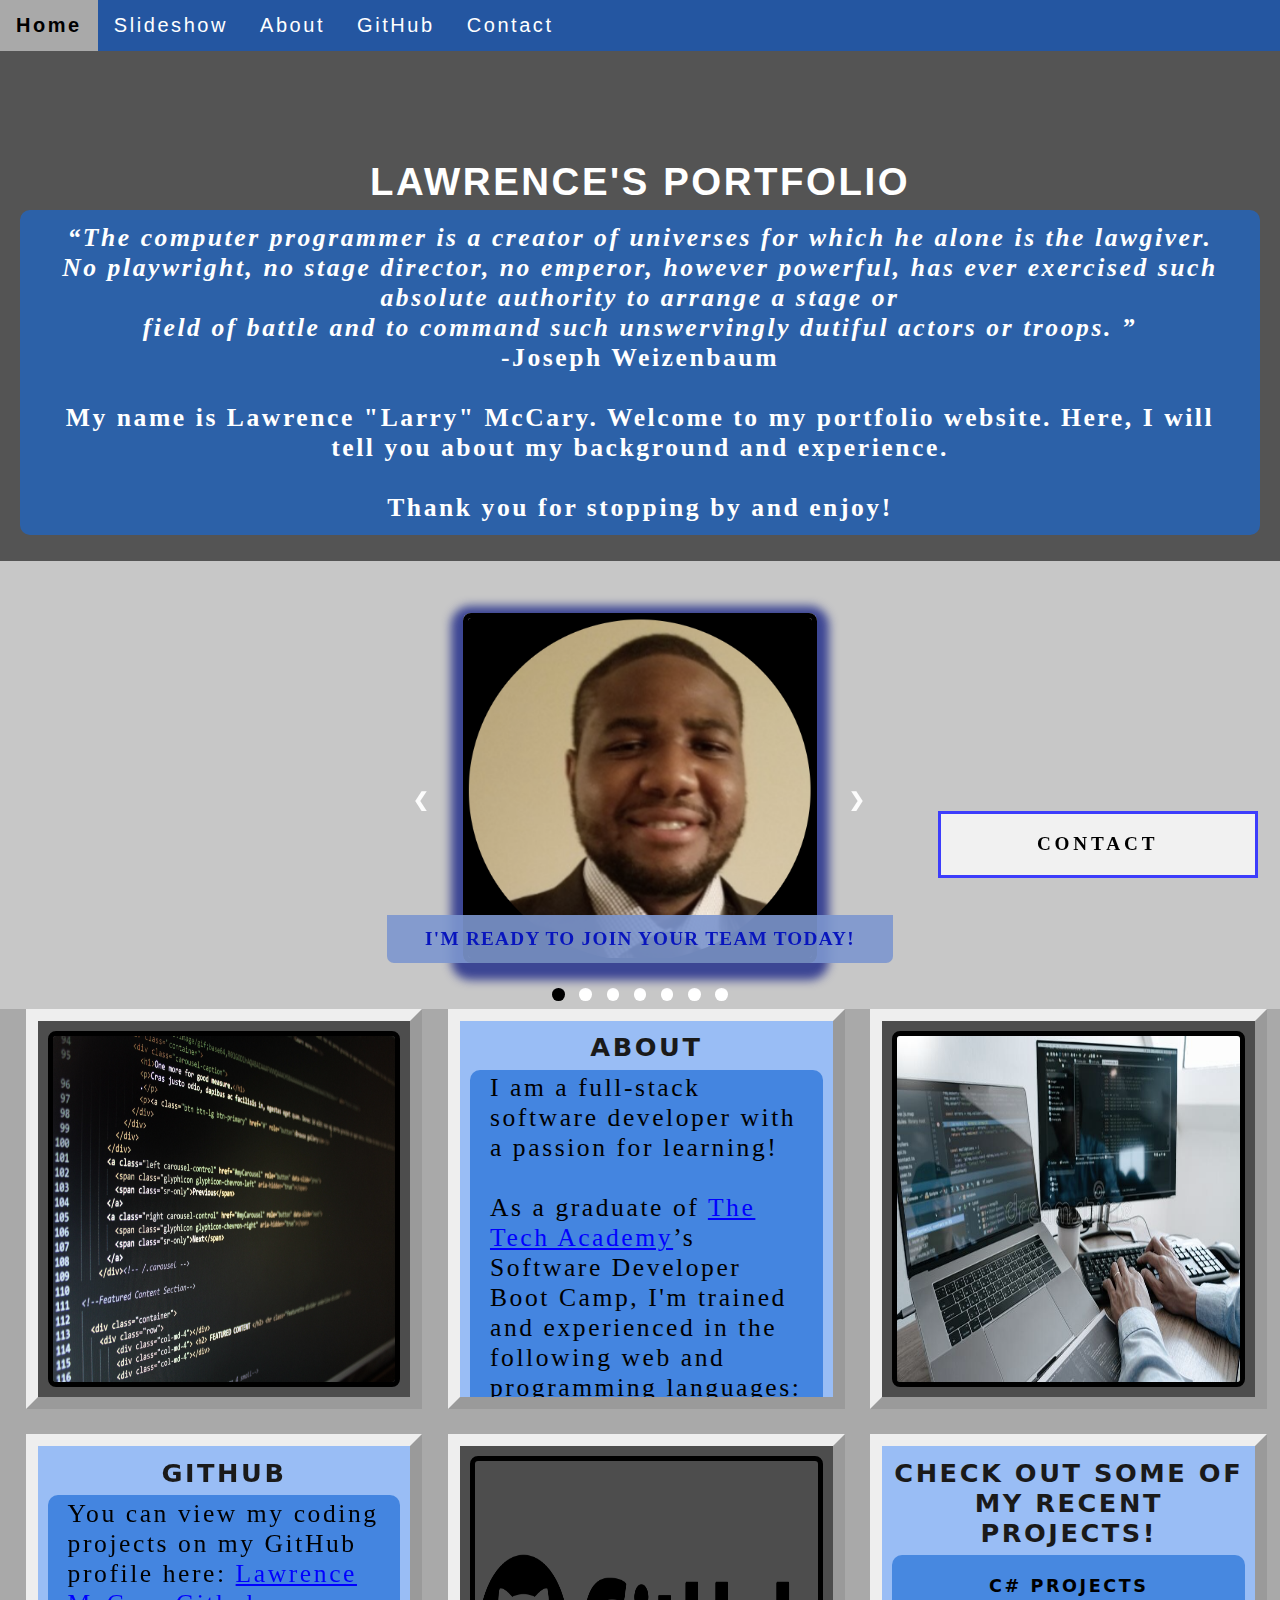
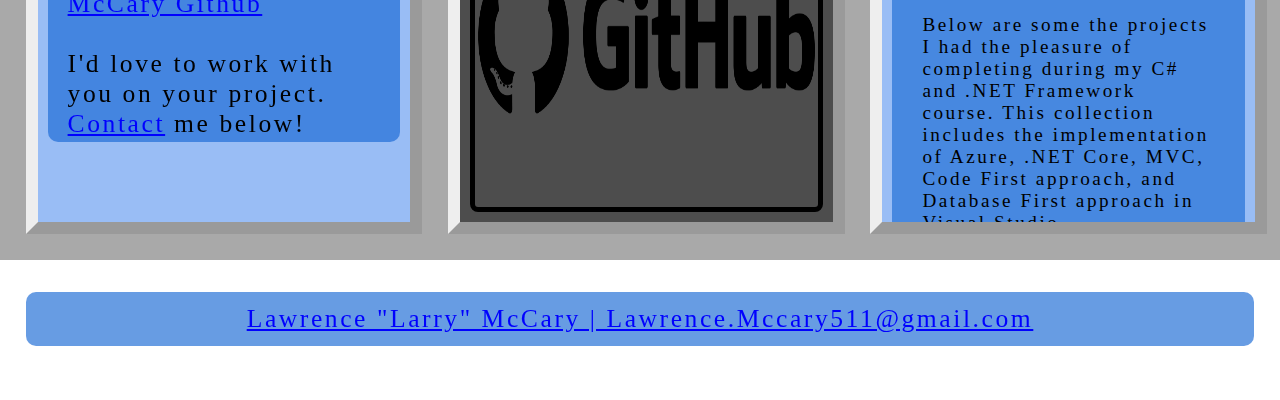
<file: index.html>
<!DOCTYPE html>
<html>
    <!--Head-->
    <head>
        <meta charset="UTF-8">
        <meta name="viewport" content="width=device-width" />
        <title>Lawrence  McCary</title>
        <link rel="shortcut icon" type="img/jpg" href="images/coding_icon.png">
        <link rel="stylesheet" type="text/css" href="css/PortfolioStylesheet.css">
    </head>

    <!--Body-->
    <body class="Background">
        
        <!--Navbar-->
        <div class="Navbar">
            <a class="active" href="#Home">Home</a>
            <a href="#Slideshow">Slideshow</a>
            <a href="#About">About</a>
            <a href="#GitHub">GitHub</a>
            <a onclick="openForm()" ondblclick="closeForm()" class="contact" >Contact</a>
        </div>

        <!--Breaks inserted to add space between navbar and the first heading-->
        <br>
        <br>

        <!--Background video-->
        <div id="Home">
            <video autoplay muted loop id="Typing_Video">
                <source src="images/video/data.mp4" type="video/mp4">
                <!--Display message if video fails to run-->
                Your browser does not support HTML5 video.
            </video>
        </div>

        <!--Video text-->
        <div class="Video_Text">
            <h1 class="white-text">Lawrence's Portfolio</h1>
            <strong>
                <p class="center">
                    <q>The computer programmer is a creator of universes for which he alone is the lawgiver.
                        <br>No playwright, no stage director, no emperor, however powerful, has ever exercised such absolute authority to arrange a stage or
                        <br>field of battle and to command such unswervingly dutiful actors or troops.
                    </q>
                    <br> -Joseph Weizenbaum
                    <br>
                    <br> My name is Lawrence "Larry" McCary. Welcome to my portfolio website. Here, I will tell you about my background and experience.
                    <br>
                    <br> Thank you for stopping by and enjoy! 
                </p>
            </strong>
        </div>
        
        <!-- Slideshow section -->
        <div id="Slideshow">
            <div id="Slideshow_Background"> 
                <div id="Slideshow_Container">
                    <!-- Slide 0 of 6 -->
                    <div class="mySlides fade">
                        <img class="Slideshow_Images" src="images/Square Personal Photo.png" alt="Picture of yourself">
                        <div class="text">I'M READY TO JOIN YOUR TEAM TODAY!</div>
                    </div>
                    <!-- Slide 1 of 6 -->
                    <div class="mySlides fade">
                        <img class="Slideshow_Images" src="images/HTML_CSS_and_JavaScript.png" alt="HTML, CSS, and JS logos"> 
                        <div class="text">I am a full-stack software developer trained in:<br>HTML, CSS, JavaScript...</div>
                    </div>
                    <!-- Slide 2 of 6 -->
                    <div class="mySlides fade">
                        <img class="Slideshow_Images" src="images/Python.png" alt="Python logo">
                        <div class="text">I am practiced using the popular programming language Python</div>
                    </div>
                    <!-- Slide 3 of 6 -->
                    <div class="mySlides fade">
                        <img class="Slideshow_Images" src="images/Dot_Net.jpg" alt=".NET logo">
                        <div class="text">I'm also well suited using the .NET Framework and C#</div>
                    </div>
                    <!-- Slide 4 of 6 -->
                    <div class="mySlides fade">
                        <img class="Slideshow_Images" src="images/C_Sharp.jpg" alt="C# logo">
                        <div class="text">I've completed fully develeped applications using the .NET Framework and C#</div>
                    </div>
                    <!-- Slide 5 of 6 -->
                    <div class="mySlides fade">
                        <img class="Slideshow_Images" src="images/SQL_and_Database.jpg" alt="SQL logo"> 
                        <div class="text">I'm a Full-Stack Dev primed for back end development, incorporating databases and SQL as well.</div>
                    </div>
                    <!-- Slide 6 of 6 -->
                    <div class="mySlides fade">
                        <img class="Slideshow_Images" src="images/Square Custom Picture.png" alt="Replace with a picture of your choosing"> 
                        <div class="text"><a class="white-text contact" onclick="openForm()">Contact me today!</a></div> 
                    </div>
                    <!-- Previous and next buttons -->
                    <a class="Previous" onclick="plusSlides(-1)">&#10094;</a>
                    <a class="Next" onclick="plusSlides(1)">&#10095;</a>
                </div>
                <br> <!-- Adds a space between the slideshow images and the dots -->

                <!-- Slideshow dots (these are another way for users to navigate through the slideshow) -->
                <div style="text-align: center">
                    
                    <span class="dot" onclick="currentSlide(1)"></span>
                    <span class="dot" onclick="currentSlide(2)"></span>
                    <span class="dot" onclick="currentSlide(3)"></span> 
                    <span class="dot" onclick="currentSlide(4)"></span> 
                    <span class="dot" onclick="currentSlide(5)"></span> 
                    <span class="dot" onclick="currentSlide(6)"></span>
                    <span class="dot" onclick="currentSlide(7)"></span> 
                </div>
            </div>
        </div>



        <!--About section-->
        <div class="Row" id="About">
            <!--Left column-->
            <div class="Column_2">
                <img src="images/code.jpg" alt="images/coding_icon.png">
            </div>
            <!--Center column-->
            <div class="Column_1">
                <h2>About</h2>
                <p>
                    I am a full-stack software developer with a passion for learning! 
                    <br>
                    <br>As a graduate of <a href="https://www.learncodinganywhere.com" target="_blank">The Tech Academy</a>’s Software Developer Boot Camp, I'm trained and experienced in the following web and programming languages: HTML, CSS, JavaScript, SQL, C#, Python and more. 
                    <br>                
                </p>
            </div>
            <!--Right column-->
            <div class="Column_2">
                <img src="images/programmer-programming.jpg" alt="images/coding_icon.png">
            </div>
        </div>

        <!--GitHub section-->
        <div class="Row" id="GitHub">
            <!--Left column-->
            <div class="Column_1">
                <h2>GitHub</h2>
                <p>
                    You can view my coding projects on my GitHub profile here:
                    
                    <a href="https://github.com/lmccary11" target="_blank">Lawrence McCary Github</a>
                    <br>
                    <br>I'd love to work with you on your project. <a href="#Contact">Contact</a> me below!
                    <br>
                </p>
            </div>
            <!--Center column-->
            <div class="Column_2">
                <a href="https://github.com/lmccary11" target="_blank"><img src="images/GitHub.png" alt="GitHub Logo"></a>
            </div>
            <div class="Column_1">
                <h2>Check out some of my recent projects!</h2>
                <ul class="ulist">
                    <h3>C# Projects</h3>
                    Below are some the projects I had the pleasure of completing during my C# and .NET Framework course. This collection includes the implementation of Azure, .NET Core, MVC, Code First approach, and Database First approach in Visual Studio.
                    <br>
                    <br>
                    <li>
                        <a href="https://github.com/lmccary11/Basic_C-_Programs/tree/master/CarInsurance" target="_blank">CAR INSURANCE</a>
                        <br>This MVC web application prompts and receives user input in order to generate a quote based on each individual user's risk profile. The input information and quotes are stored in a database for reference or changes.
                    </li>
                    <br>
                    <li>
                        <a href="https://github.com/lmccary11/Basic_C-_Programs/tree/master/DailyReport" target="_blank">DAILY REPORT</a>
                        <br>This Console Applictaion uses write and read console methods to ask for user input in order to track a student's development and understanding. The user also determines the end destination of files through the interface.
                    </li>
                    <br>
                    <li>
                        <a href="https://github.com/lmccary11/Basic_C-_Programs/tree/master/WhileDoWhileStatements" target="_blank">WhileDoWhileStatements</a>
                        <br>This app uses 'while' and 'do-while' to return whether a theme park is open based on day of the week and what rides a user will be able to ride based on age.
                    </li>
                    <br>
                </ul>
                <ul class="ulist">
                    <h3>Python Projects</h3>
                    Below are some the projects I had the pleasure of completing during my PYTHON course. This collection includes the implementation of sqlite3, tkinter, PyCharm, Django, anf the Windows OS.
                    <br>
                    <br>
                    <li>
                        <a href="https://github.com/lmccary11/Python-Projects/blob/main/Phonebook_main.py" target="_blank">PHONEBOOK</a>
                        <br>This project utilizes a database to save and manage a collection of contacts. Using tkinter, the project allows the user to add, update and delete contact information through a basic entry window.
                    </li>
                    <br>
                    <li>
                        <a href="https://github.com/lmccary11/Python-Projects/blob/main/file_transfer_main.py" target="_blank">FILE TRANSFER</a>
                        <br>This project allows for users to move files between folders based on preset parameters. The application uses tkinter as the User Interface and checks for files recently added or modified in the last 24 hours in the folder of the user's choosing. The user also determines the end destination of files through the interface.
                    </li>
                    <br>
                    <li>
                        <a href="https://github.com/lmccary11/Python-Projects/tree/main/Django_Checkbook" target="_blank">CHECKBOOK</a>
                        <br>This project uses DJjango and PyCharm to create a checkbook web application. Through the site the user can create new accounts, get the balance of the accounts, record transactions on a fluid and pleasing website. Also heavily utilized during this project was the command prompt and the use of virtual environments.
                    </li>
                    <br>
                </ul>
                <ul class="ulist">
                    <h3>Javascript Projects</h3>
                    <li>
                        <a href="https://github.com/lmccary11/JavaScript-Projects/tree/main/Pizza_Project" target="_blank">Pizza Menu</a>
                        <br>This project creates a functioning pizza menu that outputs price based on the selection of size and toppings.
                    </li>
                    <br>
                    <li>
                        <a href="https://github.com/lmccary11/JavaScript-Projects/tree/main/TicTacToe" target="_blank">Tic-Tac-Toe</a>
                        <br>This project allows a user to compete against the computer in a game of tic-tac-toe. It is turn based and signals when either the computer or user wins or the participants draw.
                    </li>
                    <br>
                    <li>
                        <a href="https://github.com/lmccary11/JavaScript-Projects/blob/main/calculator.html" target="_blank">Calculator</a>
                        <br>This project produces a funtioning four-function calculator.
                    </li>
                    <br>
                </ul>
                <ul class="ulist">
                    <h3>HTML and CSS Project</h3>
                    <li>
                        <a href="https://github.com/lmccary11/HTML-and-CSS-Projects/tree/main/Basic_HTML_and_CSS/project/bootstrap4_project" target="_blank">Pizza Menu</a>
                        <br>Click the link to find a project that creates a web page for a movie theater. This one uses HTML, CSS, and Bootstrap 4.
                    </li>
                    <br>
                </ul>
            </div>
            <!--Right column-->
            <!--<div class="Column_1">
                <h2>Other Skills and Tools</h2>
                    <ul class="ulist">
                        <h3>Hard Skills, Proficiecies and Fluencies</h3>
                        <li>Version Control</li>
                        <li>AdventureWorks</li>
                        <li>HTTP</li>
                        <li>R Programming Language</li>
                        <li>Matlab</li>
                        <li>FTP</li>
                        <li>Bootstrap</li>
                        <li>JQuery</li>
                        <li>XML</li>
                        <li>AJAX</li>
                        <li>Bootstrap</li>
                        <li>Django</li>
                        <li>Windows OS</li>
                        <li>Git/Git Bash/Github</li>
                        <li>Filezilla</li>
                        <li>Bootstrap</li>
                    </ul>
                    <ul class="ulist">
                        <h3>Soft Skills</h3>
                        <li>Communication</li>
                        <li>Project Management/Organization</li>
                        <li>Self-Starting</li>
                        <li>Persistant, Resiliant, Consistent, Fervent</li>
                    </ul>
            </div>-->
        </div>

        <!-- Contact form -->
        <div id="Contact">
            <button onclick="openForm()" class="Pop_Up_Button">CONTACT</button>
            <div class="form-popup" id="myForm">
                 <form action="https://formspree.io/info@learncodinganywhere.com" method="POST" class="form-container"> <!-- Here we are using a free online service from https://formspree.io/ to send our contact form to an email address of our choosing - note: it will not run unless live on the internet, you have to push it to your online website first -->
                     <h1>Contact</h1>
                     <label for="name"><b>Name</b></label>
                       <input type="text" placeholder="Type your name here" name="name" required>
                     <label for="phone"><b>Phone</b></label>
                       <input type="text" placeholder="Type your phone number here" name="phone">
                     <label for="email"><b>Email</b></label>		
                       <input type="text" placeholder="Type your email address here" name="email" required>
                     <label for="message"><b>Message</b></label>
                       <input type="text" placeholder="Type your message here" name="message">
          
                     <button type="submit" class="btn">SUBMIT</button>
                     <button type="button" class="btn cancel" onclick="closeForm()">CLOSE</button>
                 </form>
            </div>
         </div>

        <!--Footer section-->
        <footer>
                <p class="center"> <a onclick="openForm()" ondblclick="closeForm()" class="contact" >Lawrence "Larry" McCary  |  Lawrence.Mccary511@gmail.com</a></p>
                <br>
        </footer>
        <script src="js/portfolio.js"></script>
    </body>
</html>
</file>
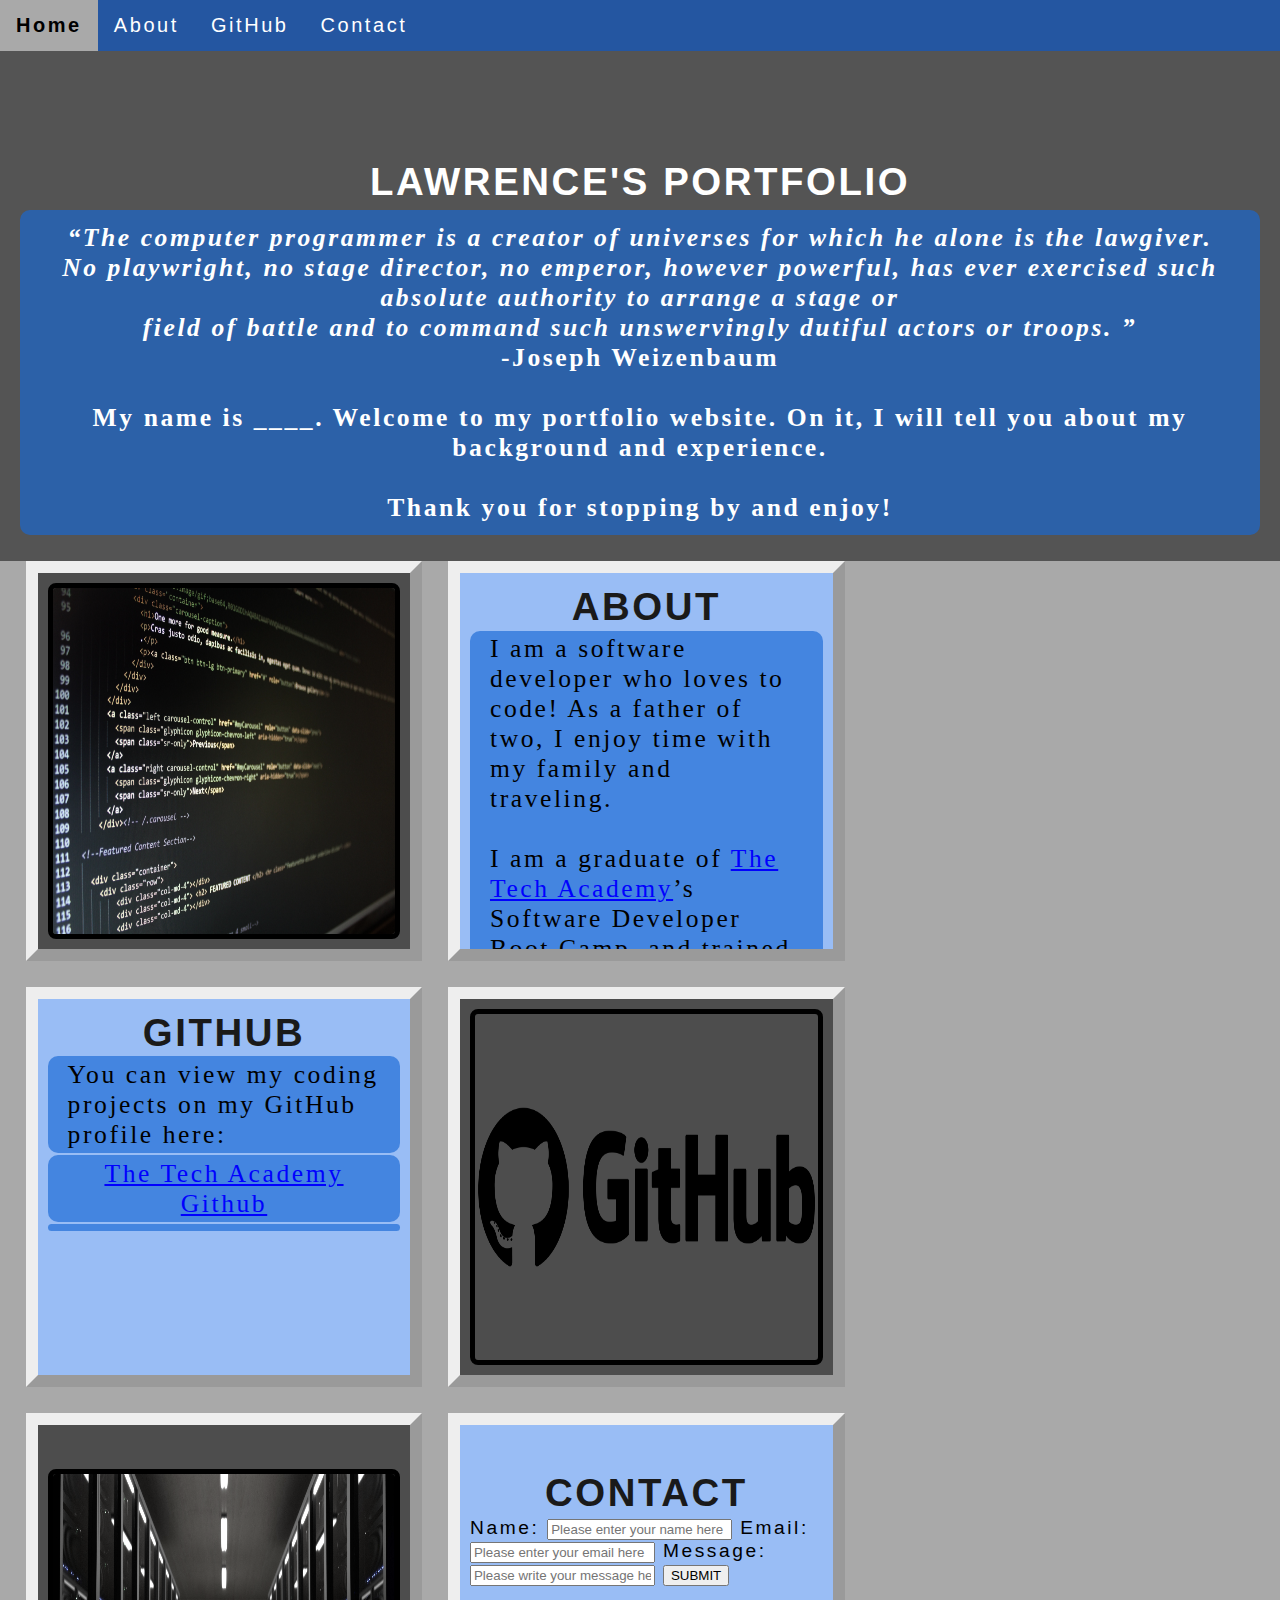
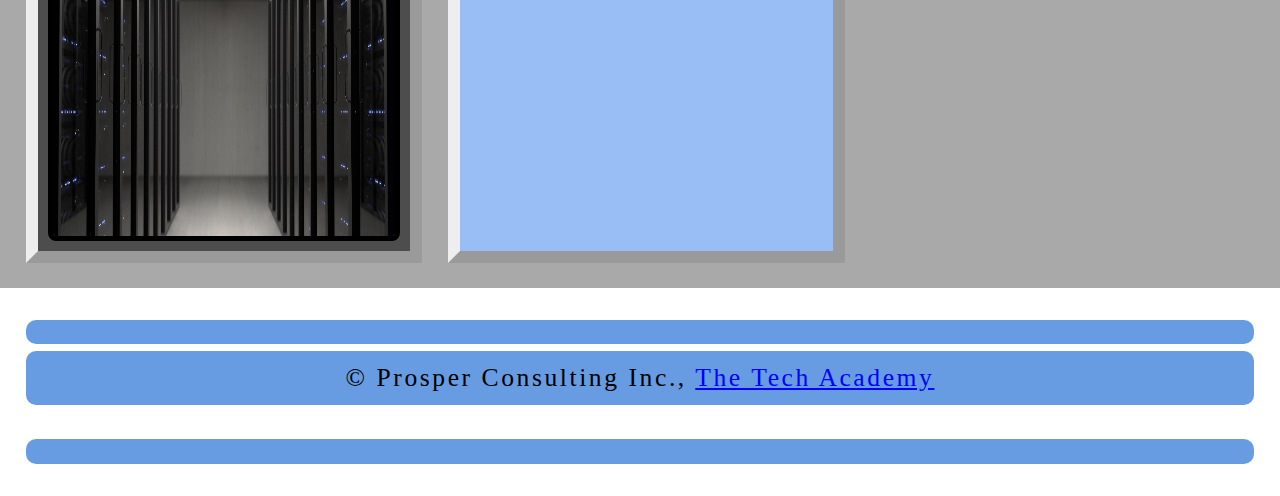
<file: Portfolio.html>
<!DOCTYPE html>
<html>
    <!--Head-->
    <head>
        <meta charset="UTF-8">
        <meta name="viewport" content="width=device-width" />
        <title>Lawrence McCary</title>
        <link rel="stylesheet" type="text/css" href="css/PortfolioStylesheet.css">
    </head>

    <!--Body-->
    <body class="Background">
        
        <!--Navbar-->
        <div class="Navbar">
            <a class="active" href="#Home">Home</a>
            <a href="#About">About</a>
            <a href="#GitHub">GitHub</a>
            <a href="#Contact">Contact</a>
        </div>

        <!--Breaks inserted to add space between navbar and the first heading-->
        <br>
        <br>

        <!--Background video-->
        <div id="Home">
            <video autoplay muted loop id="Typing_Video">
                <source src="images/video/data.mp4" type="video/mp4">
                <!--Display message if video fails to run-->
                Your browser does not support HTML5 video.
            </video>
        </div>

        <!--Video text-->
        <div class="Video_Text">
            <h1 class="white-text">Lawrence's Portfolio</h1>
            <strong>
                <p class="center">
                    <q>The computer programmer is a creator of universes for which he alone is the lawgiver.
                        <br>No playwright, no stage director, no emperor, however powerful, has ever exercised such absolute authority to arrange a stage or
                        <br>field of battle and to command such unswervingly dutiful actors or troops.
                    </q>
                    <br> -Joseph Weizenbaum
                    <br>
                    <br> My name is ____. Welcome to my portfolio website. On it, I will tell you about my background and experience.
                    <br>
                    <br> Thank you for stopping by and enjoy! 
                </p>
            </strong>
        </div>

        <!--About section-->
        <div class="Row" id="About">
            <!--Left column-->
            <div class="Column_2">
                <img src="images/code.jpg" alt="Replace with your own image and description">
            </div>
            <!--Right column-->
            <div class="Column_1">
                <h1>About</h1>
                <p>
                    I am a software developer who loves to code! As a father of two, I enjoy time with my family and traveling. 
                    <br>
                    <br>I am a graduate of <a href="https://www.learncodinganywhere.com" target="_blank">The Tech Academy</a>’s Software Developer Boot Camp, and trained and experienced in the following web and programming languages: HTML, CSS, JavaScript, SQL, C# and more. 
                    <br>
                    <br>I am a full-stack developer and would love to work with you on your project. <a href="#Contact">Contact</a> me below!
                </p>
            </div>
        </div>

        <!--GitHub section-->
        <div class="Row" id="GitHub">
            <!--Left column-->
            <div class="Column_1">
                <h1>GitHub</h1>
                <p>
                    You can view my coding projects on my GitHub profile here:
                    <br>
                    <p class="center"><a href="https://github.com/the-tech-academy" target="_blank">The Tech Academy Github</a></p>
                </p>
            </div>
            <!--Right column-->
            <div class="Column_2">
                <a href="https://github.com/the-tech-academy" target="_blank"><img src="images/GitHub.png" alt="GitHub Logo"></a>
            </div>
        </div>

        <!--Contact section-->
        <div class="Row" id="Contact">
            <!--Contact image, left column-->
            <div class="Column_2 Column_tall">
                <img src="images/servers.jpg" alt="Contact_Image">
            </div>
            <!--Contact form, right column-->
            <div class="Column_1 Column_tall">
                <h1>Contact</h1>
                <!--This specifies where and how to send the form data; we are leaving it blank-->
                <form action="" method="POST"> <!-- Here we are utilizing a 3rd party service to submit the contact form data, insert your formspree endpoint in the action attribute -->
                    <label>Name:</label>
                        <input type="text" placeholder="Please enter your name here">
                    <label>Email:</label>
                        <input type="text" id="Email" name="Email" placeholder="Please enter your email here">
                    <label>Message:</label>
                        <input type="text" id="Message" name="Message" placeholder="Please write your message here">
                        <input type="submit" value="SUBMIT">
                </form>
            </div>
        </div>

        <!--Footer section-->
        <footer>
            <p>
                <p class="center">&copy Prosper Consulting Inc., <a href="https://www.learncodinganywhere.com/" target="_blank">The Tech Academy</a></p>
                <br>
            </p>
        </footer>
    </body>
</html>
</file>
<file: css/PortfolioStylesheet.css>
/***** GENERAL STYLING *****/

html {
    scroll-behavior: smooth;
}

/* Body */
body {
    margin:  0% ; /* This ensures our site displays all the way to the edge of the browser screen */
    opacity: 1; /* This and transition affect the page loading fade in effect */
    transition: 2s opacity; /* This causes a 3 second fade in */
    letter-spacing: .2vw; /* vw is a relative measurement, 1vw is equal to 1% of the viewport width */
    font-family:Verdana, Geneva, Tahoma, sans-serif;
    font-size: 1.5vw; 
    overflow-x: hidden; /* This prevents the horizontal scroll bar from appearing when the quote is hovered over */
    user-select: none;
    background-color: darkgray;
}

body.fade-out {
    opacity: .1; /* This sets the level of opacity at the start of page load */
}

/* Heading 1 elements */
h1 {
    text-transform: uppercase; /* Capitalizing all h1 headings */
    font-family: Verdana, Geneva, Tahoma, sans-serif; /* Sets the font family of all h1 headings */
    text-align: center; /* Centering all h1 elements */
    margin-top: .5%; /* Adds a small margin above h1 elements */
    margin-bottom: .5%; /* Adds a small margin above h1 elements */
    text-size-adjust:unset;
    color: #1a1a1a; 
    
}

h2 {
    text-transform: uppercase; /* Capitalizing all h1 headings */
    font-family: system-ui;
    text-align: center; /* Centering all h1 elements */
    margin-top: .5%; /* Adds a small margin above h1 elements */
    margin-bottom: 2%; /* Adds a small margin above h1 elements */
    text-size-adjust:unset;
    color: #1a1a1a; 
    font-size: 1.6rem;
}

h3 {
    text-transform: uppercase; /* Capitalizing all h1 headings */
    font-family: system-ui;
    text-align: center; /* Centering all h1 elements */
    text-size-adjust:unset;
    color: #000000; 
    font-size: 1.1rem;
    font-weight: bolder;
}

/* Heading 1 element hover effect */
h1:hover {
    filter: grayscale(5%); /* Adds a slightly gray filter to the h1 headings when hovered over */
    transform: scale(1.05); /* When the h1 elements are hovered over they increase in size by 1.1 */
    transition: transform 2.5s; /* This causes the transformation to last 1 second */
}

h2:hover {
    filter: grayscale(5%); /* Adds a slightly gray filter to the h1 headings when hovered over */
    transform: scale(1.05); /* When the h1 elements are hovered over they increase in size by 1.1 */
    transition: transform 1.5s; /* This causes the transformation to last 1 second */
}

/* Styling for portfolio title text */
.white-text {
    padding-top: 10vh;
    color: #fff; /* This is used to change the color of the portfolio title text */
}

/* Paragraph elements */
p {
    font-family:Georgia, 'Times New Roman', Times, serif;
    text-align: start;
    font-size: 1.1rem;
    padding-left: 20px; /* Adds padding to the left of the paragraph element */
    padding-right: 20px; /* Adds padding to the right of the paragraph element */
    background-color: #1869d4a8;
    border-radius: 10px 10px 10px 10px;
    margin-top: .5%; /* Adds a small margin above h1 elements */
    margin-bottom: .5%; /* Adds a small margin above h1 elements */
    padding-top: 1%;
    padding-bottom: 1%;

}

/* Paragraph element hover effect */
p:hover {
    transition: transform 1.5s; /* This makes the transform effect last 1 second */
	transform: scale(1.02); /* This makes the paragraphs increase slightly in size when hovered over */
}

ul.ulist {
    font-family:Georgia, 'Times New Roman', Times, serif;
    text-align: start;
    font-size: 1.1rem;
    padding-left: 30px; /* Adds padding to the left of the paragraph element */
    padding-right: 30px; /* Adds padding to the right of the paragraph element */
    background-color: #1869d4a2;
    border-radius: 10px 10px 10px 10px;
    margin-top: .5%; /* Adds a small margin above h1 elements */
    margin-bottom: .5%; /* Adds a small margin above h1 elements */
    padding-top: 1%;
    padding-bottom: 1%;

}


/* Center class - this applies to all elements with the class "center" */
.center {
    text-align: center; /* This center aligns the text */
}

/* Center class hover effect - This only affects the quote, github link, and footer */
.center:hover {
    transition: transform 1.5s; /* This makes the transform effect last 2 seconds */
    transform: scale(1.02); /* This makes the elements with class "center" increase in size by 1.1 when hovered over */
}

/* Anchor elements */
a {
    color: blue; /* This ensures all links are blue */
    cursor: pointer; /* This ensures all links change the mouse to a pointer when hovered over or clicked */
    text-decoration: underline;
}

/* Quotation elements */
q {
    font-style: italic; /* This makes the quote italicized */
}

/* Image elements */
img {
    filter: grayscale(30%); /* This rids our pictures of 75% of their color */
    border-radius: 8px; /* Gives all images slightly rounded corners */
    max-width: 100%; /* Ensures all images stay within the width of their container */
    height: 100%; /* Sets the height of all images */
    display: block; /* By specifying block display we can ensure our images are able to be centered */
    margin-left: auto; /* In combination with "margin-right: auto" this centers all images */
    margin-right: auto;
    border: 5px solid black;
}

/* Image element hover effects */
img:hover {
	filter: grayscale(5%);  /* Brings back most of the image's color when hovered over */
    transition: transform 1.5s; /* Transition lasts 1 second */
	transform: scale(1.005); /* Image is increased slightly when hovered over */
}



/* The @media rule is used in media queries to apply different styles for different media/types of devices */
/* On screens 576px and smaller the images will be 100px tall and centered vertically in the column */
@media screen and (max-width: 576px) {
    img {
        height: 100px;
        margin-top: 150px;
    }
}

/* Styling for footer element */
footer {
    padding: 2%; /* This gives the footer padding that is equal to 2% of the width of the element's area */
    background-color: white;
}
/***** END OF GENERAL STYLING *****/

/***** NAVBAR STYLING *****/
.Navbar {
    overflow: hidden; /* This ensures that any content that overflows beyond the boundary of our nav bar is not displayed */
    background-color: rgb(36, 86, 161); /* This colors the navbar black */
    position: fixed; /* This keeps the navbar at the top of the screen as we scroll */
    top: 0; /* This ensures no space is displayed above the navbar */
    width: 100%; /* This makes the navbar span the entire width of the page */
    z-index: 1; /* This ensures other elements don't display over the navbar */
    -webkit-animation: moveNav 5s; /* This applies the moveNav animation below for Safari 4.0 - 8.0 */
    animation: moveNav 5s; /* This applies the moveNav animation for all other browsers */
}

/* moveNav animation effect for moving the nav bar in from the left of the screen */
@keyframes moveNav {
    from {left: -100vw;} /* The navbar is starting off screen to the left */
    to {left: 0vw;} /* This moves the navbar into place on the screen */
}

/* Navbar links */
.Navbar a {
    float: left; /* This specifies that the text floats on the left on the navbar */
    display: block; /* This ensures that other text will be displayed on the same line or row, instead of a new line */
    color: white; /* This is the font color for text on our navbar */
    padding: 14px 16px; /* This adds padding around our text */
    text-decoration: none; /* This gets rid of the underlines under the text on our navbar */
    font-family: Verdana, Geneva, Tahoma, sans-serif; /* This specifies the font family for text on our navbar */
    font-size: 20px; /* This specifies the font size for text on our navbar */
    text-align: center; /* This centers the text within its container */
    position: relative; /* This sets the text relative to its normal positioning, allowing us to use the animation below */
    -webkit-animation: moveNavText 5.75s; /* Animation for Safari 4.0 - 8.0 */
    animation: moveNavText 5.75s; /* Applies the moveNavText animation for 5.75s */ 
}

/* moveNavText animation effect for moving the navbar text from above the view to the navbar */
@keyframes moveNavText {
    from {top: -100vw;} /* This sets the navbar text 100% above the viewport */
    to {top: 0vw;} /* This lowers the navbar text onto the navbar */
}

/* Screens 576px and smaller will display navbar links equally distributed */
@media screen and (max-width: 576px) {
    .Navbar a{
        width: 25%; /* This makes each link take up 1/4 of the navbar */
        font-size: 12px;
    }
}

/* Navbar hover effects */
.Navbar a:hover {
    cursor: pointer;
    transition: 0.5s ease-in;
    background-color: #f4f4f4; /* Defines the background color that will display when you hover over the link */
    color: black; /* This defines the font color that will display when navbar a elements are hovered over */
    font-weight: bold; /* This makes the text on the navbar bold when hovered over */
}

/* Navbar home button */
.Navbar a.active { /* This targets the a element on the navbar with the "active" class */
    background-color: darkgray;
}
/***** END OF NAVBAR STYLING *****/

/***** VIDEO STYLING *****/
/* Formatting for background video */
#Typing_Video {
    position: fixed; /* This fixes the video to the page */
    right: 0; /* This ensures there is no space between the edge of the video and the edge of the page */
    bottom: 0; /* This ensures no space between the bottom of the video and the bottom of the page */
    min-width: 100%; /* This ensures the video is displayed across the full width of the page */
    z-index: -1; /* This places the video behind the other elements on the page */
}

/* Screens that are 576px and smaller will not display the background video */
@media screen and (max-width: 1350px) {
    #Typing_Video {
        display: none;
    }
    
}

/* Texts over the video */
.Video_Text {
    background: rgba(0, 0, 0, 0.5); /* This provides a semi-transparent background for the text to sit over */
    color: white; /* Makes the font color white */
    width: 100%; /* Ensures the video-text container fills the width of the video */
    padding: 20px; /* This adds padding around the video-text container so that the background goes slightly beyond the text */
    position: relative; /* This sets the text relative to its normal positioning, allowing us to use the animation below */
    -webkit-animation: moveVideoText 5.75s;
    animation: moveVideoText 5.75s;
}

/* This animation effect causes the overlay video text to move up from the bottom of the page upon page load */
@keyframes moveVideoText {
    from {top: -100vw;} /* This sets the position of the video text to above the viewport */
    to {top: 0vw;} /* This moves the video text to the normal positioning on the viewport */
}
/***** END OF VIDEO STYLING *****/

/***** Slideshow Styling *****/
#Slideshow_Background {
    background: rgba(255, 255, 255, 0.35); /* This creates a slightly transparent white background that's palced over the video in the background */    
}

.mySlides{
    display: none; /* This prevents the images from being displayed, we will use JS to display these */
}

/* Slideshow section / container */
#Slideshow_Container {
    width: 39.5vw; /* Relative sizing of the container for the slidewshow set to 39.5% of the viewport width */
    height: auto; /* The height of the container is automatically adjusted based on the content it is displaying */
    padding-top: 4%; /* Adds a small padding to the top of the slideshow container */
    position: relative; /* This sets the container relative to its normal positioning */
    margin:auto; /* This will horizontally center the container on the page */
}

/* Remove the underline from the previous and next buttons on the slideshow */
#Slideshow_Container a {
    text-decoration: none;
}

/* Images contained within the slideshow */
.Slideshow_Images {
    vertical-align: middle; /* This centers the images vertically within the slideshow container */
    height: 350px; /* The height of the images is automatically adjusted based on the content, ie if your images are different sizes, they will display as different sizes */
    box-shadow: 0px 5px 10px 12px rgba(6, 23, 173, 0.747); /* Adds a shadow around the slideshow images */
    width: auto; /* The width of the images is automatically adjusted based on the content */
}

/* Next and previous buttons */
.Previous, .Next {
    cursor: pointer; /* Changes the mouse to a pointer when the buttons are selected */
    position: absolute; /* This makes the next and previous buttons positioned relative to the slideshow container */
    top: 50%; /* This moves the buttons up in the slideshow container */
    width: auto; /* The width of the buttons is automatically adjusted based on the content */
    padding: 2vw; /* Adds padding equal to 2% of the viewport width */
    color: rgb(252, 252, 252); 
    font-weight: bold;
    font-size: 1.5vw;
    border-radius: 0 3px 3px 0; /* Adds a slightly rounded border on the top and bottom right corners */
    user-select: none; /* This property makes it so that the user cannot highlight the text */
    transition: 0.6s ease; /* This specifies the details of the hover transition for these elements */
}

/* Positioning the next button on the right hand side */
.Next {
    right: 0; /* This moves the next button to the right side of the slideshow container */
    border-radius: 3px 0 0 3px; /* This changes the border radius on the next button to the top and bottom left of the button */
}

/* Hover effect on slide show buttons */
.Previous:hover, .Next:hover {
    background-color: rgba(0, 0, 0, 0.8); /* Makes the background of the arrows a transparent gray color */
    color: white; /* Makes the arrows white when hovered over */
}

/* Slideshow text */
.text {
    color: rgb(8, 21, 189); 
    padding: 1vw;
    position: absolute; /* This ensures the text is positioned within the image */
    bottom: 0; /* This property sets the text at the bottom of the image */
    width: 100%; /* The element covers the full width of the image */
    text-align: center; /* The text is center aligned within the image */
    font-family: Perpetua, Rockwell Extra Bold;
    letter-spacing: .1vw; /* This gives slight spacing between the letters */
    font-size: 16; /* Font size is relative to the size of the viewport width */
    background-color: rgba(124, 150, 206, 0.9); /* Gives a slightly transparent black background */
    font-weight: bold;
    border-radius: 0px 0px 7px 7px; /* Gives the text background rounded corners on the bottom left and right corners */
}

/* Styling of the dots under the slideshow */
.dot {
    cursor: pointer; /* The cursor changes to pointer when hovered over the dots */
    height: 1vw; /* The dots are sized relative to the viewport width */
    width: 1vw;
    margin: .25vw; /* adds additional spacing between the dots */ 
    background-color: white; /* Makes the dots white */
    border-radius: 50%; /* Makes the dots circles by rounding each corner */
    display: inline-block; /* Allows the dots to sit next to eachother rather than on a new line */
    transition: background-color 0.6s ease; /* When clicked on the dots transition to a different color when clicked or hovered over (the affect is defined below) */
    z-index: 1; /* This ensures the dots will be displayed above any other elements */
}

/* Hover effect for slideshow dots */
.active, .dot:hover {
    background-color: black; /* Sets the color of the dots when active or hovered over */
}

/* Fading animation for slideshow */
.fade {
    animation-name: fade; /* Fade animation is defined below */
    animation-duration: 1.5s; /* The animation lasts 1.5 seconds */
    -webkit-animation-name: fade; /* Same as above for Safari 4.0-8.0 */
    -webkit-animation-duration: 1.5s;
}

@-webkit-keyframes fade {
    from {opacity: .4;} /* Image starts transparent */
    to {opacity: 1;} /* Image ends opaque */
}

@keyframes fade {
    from {opacity: .4;} /* Image starts transparent */
    to {opacity: 1;} /* Image ends opaque */
}
/***** End Slideshow Styling *****/

/***** TABLE STYLING -  this section covers the styling of the columns and rows within the table *****/
* { /* The asterisk is a universal selector that applies this effect to all elements on the page */
    box-sizing: border-box; /* This creates a box with a border within which we will place most of our text */
} 

.Column_1 {
    float: left;
    width: 31%; /* This ensures the column takes up half of the page width */
    padding: 10px;
    height: 400px; /* This sets the height of the column to 400px -  this may need to be adjusted depending on the text you enter */
    background-color: rgb(153, 189, 245); /* Sets the background color of the columns with class Column_1 */
    margin-left: 2%; /* In combination with "margin-right: auto" this centers all images */
    margin-right: auto;
    border-radius: 0;
    border-style: outset;
    border-width: 12px;
    overflow:scroll;

}

/* Screens 576px and smaller will display a scroll bar if the text overflows the column height */
@media screen and (max-width: 576px) {
    .Column_1 {
        overflow:hidden;
    }
    .Column_2 {
        overflow:hidden;
    }
}

.Column_2 {
    float: left;
    width: 31%;
    padding: 10px;
    height: 400px;
    background-color: #4d4d4d;
    margin-left: 2%; /* In combination with "margin-right: auto" this centers all images */
    margin-right: auto;
    border-radius: 0;
    border-style: outset;
    border-width: 12px;
}

.Column_3 {
    float: left;
    width: 31%;
    padding: 10px;
    height: 400px;
    background-color: #4d4d4d;
    margin-left: 2%; /* In combination with "margin-right: auto" this centers all images */
    margin-right: auto;
    border-radius: 0;
    border-style: outset;
    border-width: 12px;
    overflow:scroll;

}

/* This class is applied to the columns in the final row, overriding the height and padding to provide more room for the contact form  while keeping the rest of the formatting from Column_1 or Column_2 */
.Column_tall {
    padding-top: 3.5%;
    height: 450px;
}

/* This inserts something after the content of selected elements (in this case the elements with class "Row") */
.Row:after {
	content: ""; /* By leaving this blank, we are allowing the footer (covered lower down) to be displayed - removing it makes the footer overwrite a column */
	display: grid; /* The display property specifies the type of display behavior; the table value tells the browser to treat the element as a table */
	clear: both; /* This clears any other elements from floating on the left or the right of an element */
    margin-bottom: 2%;
    margin-left: 2%; /* In combination with "margin-right: auto" this centers all images */
    margin-right: 2%;
}

/***** END OF TABLE STYLING *****/



/***** Contact Form Styling *****/
/* Button used to open the contact form - fixed at the bottom of the page */
.Pop_Up_Button {
    position: fixed; /* The element is positioned relative to the viewport and stays in the same location no matter what */
    bottom: 1.75vw; /* Positions the button slightly up from the bottom of the viewport */
    right: 1.75vw; /* Positions the viewport slightly right from the side of the viewport */
    width: 25vw; /* Sets the width relative to the viewport width */
    background-color: rgba(255, 255, 255, 0.75); /* Sets the background color of the button to white */
    color: black; /* Sets the color of the button text to black */
    border: solid rgba(0, 0, 255, 0.75); /* This makes a solid black border around the button */
    cursor: pointer; /* This changes the cursor when hovered over the button to a pointer */
    -webkit-animation: movePopup 5s; /* Animation for 5 seconds for Safari 4.0-8.0 */
    animation: movePopup 5s; /* Animation set for 5 seconds */
}

/* movePopup animation moves the button from off the right side of the screen to its fixed location on the viewport */
@keyframes movePopup {
    from {right: -40vw;} 
    to {right: 1.75vw;}
}

@-webkit-keyframes movePopup {
    from {right: -40vw;} 
    to {right: 1.75vw;}
}

/* Styling for the contact form */
.form-popup {
    z-index: 8; /* This z-index ensures the contact form shows above all other elements on the page */
    display: none; /* Set the display to none, we will use JavaScript to show the contact form */
    position: fixed; /* The form stays in the same location no matter what */
    bottom: .5vw; /* Slightly up from the bottom of the viewport */
    right: .5vw; /* Slightly in from the right side of the viewport */
}

/* Form styling */
.form-container {
    max-width: 49vw; /* Relative sizing of the form container - 49% of the viewport width */
    padding: 1vw; /* Adds padding between the form-popup and the form-container */
    background-color: white; 
}

/* Input fields */
.form-container input[type=text] {
    width: 100%; /* The input boxes completely fill the width of the form-container */
    padding: .93vw; /* Adds padding to the input boxes */
    margin: .6vw 0 .6vw 0; /* Adds space between the input boxes and the labels */
    border: none; /* Removes the border from the input boxes */
    background: Gainsboro; /* Sets the background color of the input boxes */
    font-size: 1vw; /* Relative font sizing based on the width of the viewport */
}

/* General styling for all buttons */
button {
    font-family: "Trebuchet MS", Optima;
    letter-spacing: .3vw; /* Adds slight spacing between the letters */
    font-size: 1.5vw; /* Relative sizing of text */
    font-weight: bold; 
    padding: 1.5vw; /* Adds padding to the text in the button */
    cursor: pointer; /* Changes the cursor to pointer over button elements */
    width: 100%; /* Sets the width of the buttons to 100% of their containers */
    height: auto; /* Allows the height to be resized depending on the content showing */
}

/* Hover effect for contact and submit buttons */
button:hover, .form-container .btn:hover {
    color: white; /* This makes the text in the buttons white when hovered over */
    background-color: black; /* The background of the button changes to black when hovered over */
    transition-duration: 1s; /* This makes the transition last 1 second */
    -webkit-transition-duration: 1s; /* For Safari 4.0-8.0 */
    border-color: silver; /* The border turns silver when the button is hovered over */
}

/* Submit button */
.form-container .btn {
    background-color: white; 
    color: black;
    border-color: black;
    margin-bottom: 1vh; /* Adds space between the submit button and the close button */
}

/* Close button */
.form-container .cancel {
    background-color: black;
    color: white;
    border-color: gray;
}

/* Styling for close button on hover */
.form-container .cancel:hover {
    color: white;
    background-color: darkred;
    transition-duration: 1s;
    -webkit-transition-duration: 1s;
    border-color: black;
}
/***** End of Contact Form Styling *****/

/***** Media Query Section *****/
/*Media rules for paragraph font size for different screen sizes*/
@media screen and (max-width: 527px) {
    p {
        font-size: 3.75vw;
    }
    ul.ulist {
        font-size: 3.25vw;
    }
}

@media screen and (min-width: 528px) and (max-width: 660px) {
    p {
        font-size: 3.5vw;
    }
    ul.ulist {
        font-size: 3.0vw;
    }
}

@media screen and (min-width: 661px) and (max-width: 799px) {
    p {
        font-size: 2.75vw;
    }
    ul.ulist {
        font-size: 2.25vw;
    }
}

@media screen and (min-width: 800px) and (max-width: 924px) {
    p {
        font-size: 2.5vw;
    }    
    ul.ulist {
        font-size: 2.0vw;
    }
}

@media screen and (min-width: 925px) and (max-width: 1050px) {
    p {
        font-size: 2.25vw;
    }
    ul.ulist {
        font-size: 1.75vw;
    }
}

@media screen and (min-width: 1051px) and (max-width: 1310px) {
    p {
        font-size: 2vw;
    } 
    ul.ulist {
        font-size: 1.5vw;
    } 
}

@media screen and (min-width: 1311px) and (max-width: 1535px) {
    p {
        font-size: 1.75vw;
    }
    ul.ulist {
        font-size: 1.25vw;
    }
}

@media screen and (min-width: 1536px) and (max-width: 2269px) {
    p {
        font-size: 1.5vw;
    }
    ul.ulist {
        font-size: 1.0vw;
    }
}

@media screen and (min-width: 2270px) {
    p {
        font-size: 1.35vw;
    }
    ul.ulist {
        font-size: 1.1vw;
    }
}

/*Media rule for navbar links for different screen sizes*/
/* Screens 1080px and smaller will display navbar links equally distributed */
@media screen and (max-width: 1080px) {
    .Navbar a{
        width: 20%; /* This sets each navbar link to 1/5 of the navbar */
        font-size: 2.5vw;
    }
}

/* Media rules to enlarge the font of the white text for smaller screens */
@media screen and (max-width: 1080px) {
    .quote{
        font-size: 3.5vw;
    }

    .white-text {
        font-size: 4.5vw;
    }
}

/* Media rules to increase the size of the columns for larger screens */
@media screen and (min-width: 1725px) {
    .Column_1 {
        height: 550px;
    }
    .Column_2 {
        height: 550px;
    }
}


/*Media rule to remove margin-top from h1 elements for extra large screens (so that the paragraph text fits in the column*/
@media screen and (min-width: 2000px) {
    h1{
        margin-top: 0;
    }
}
/***** End of Media Query Section *****/
</file>
